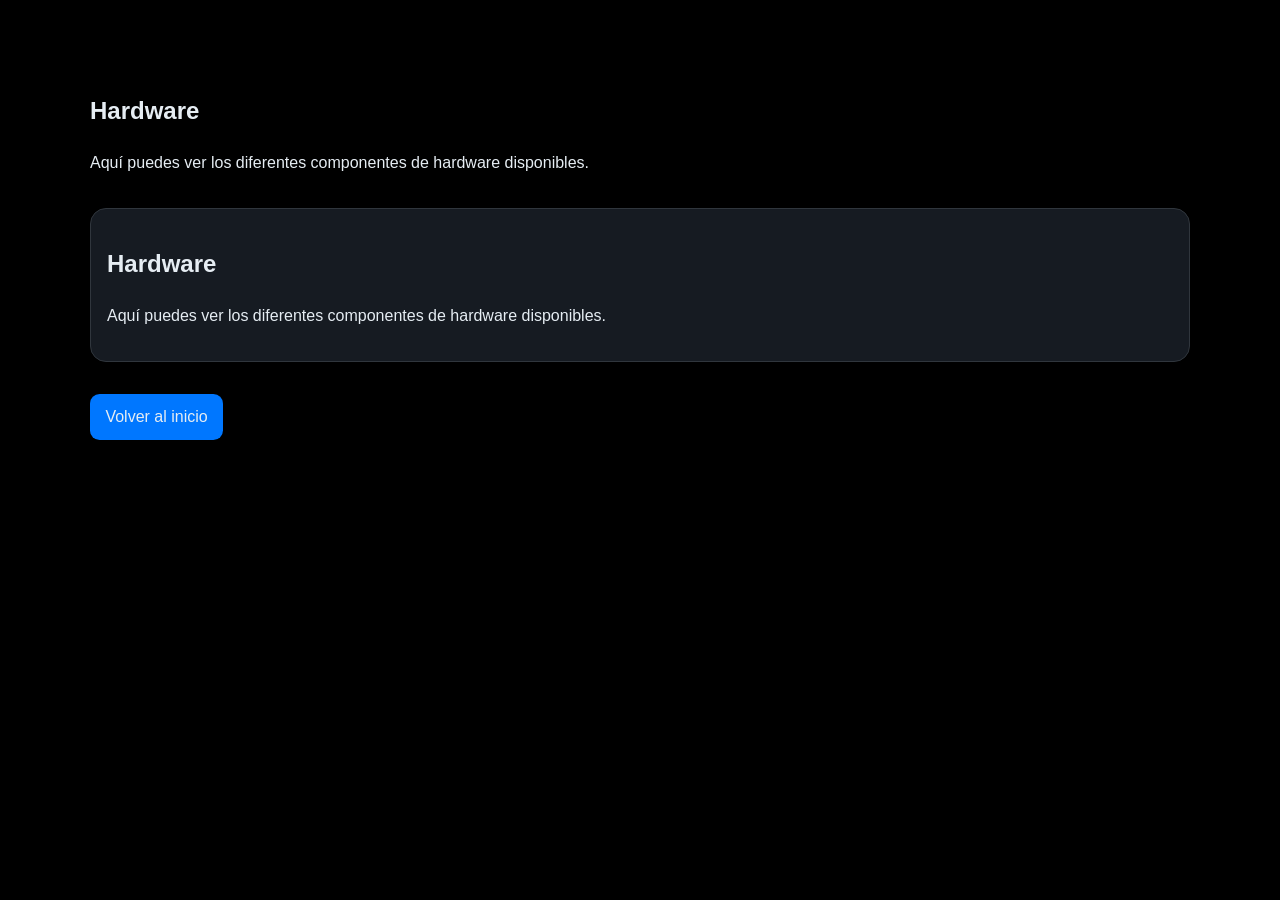
<file: hardware.html>
<!DOCTYPE html>
<html lang="es">
<head>
<meta charset="UTF-8">
<meta name="viewport" content="width=device-width, initial-scale=1.0">
<title>Hardware</title>
<link rel="stylesheet" href="styles.css">
</head>
<body>
<section class="container" style="padding: 4rem 0;">
<h1>Hardware</h1>
<p>Aquí puedes ver los diferentes componentes de hardware disponibles.</p>

<div class="card" style="margin-top:2rem;">
<h2>Hardware</h2>
<p>Aquí puedes ver los diferentes componentes de hardware disponibles.</p>
</div>

<a href="index.html" class="btn primary" style="margin-top:2rem; display:inline-block;">
Volver al inicio
</a>
</section>
</body>
</html>
</file>
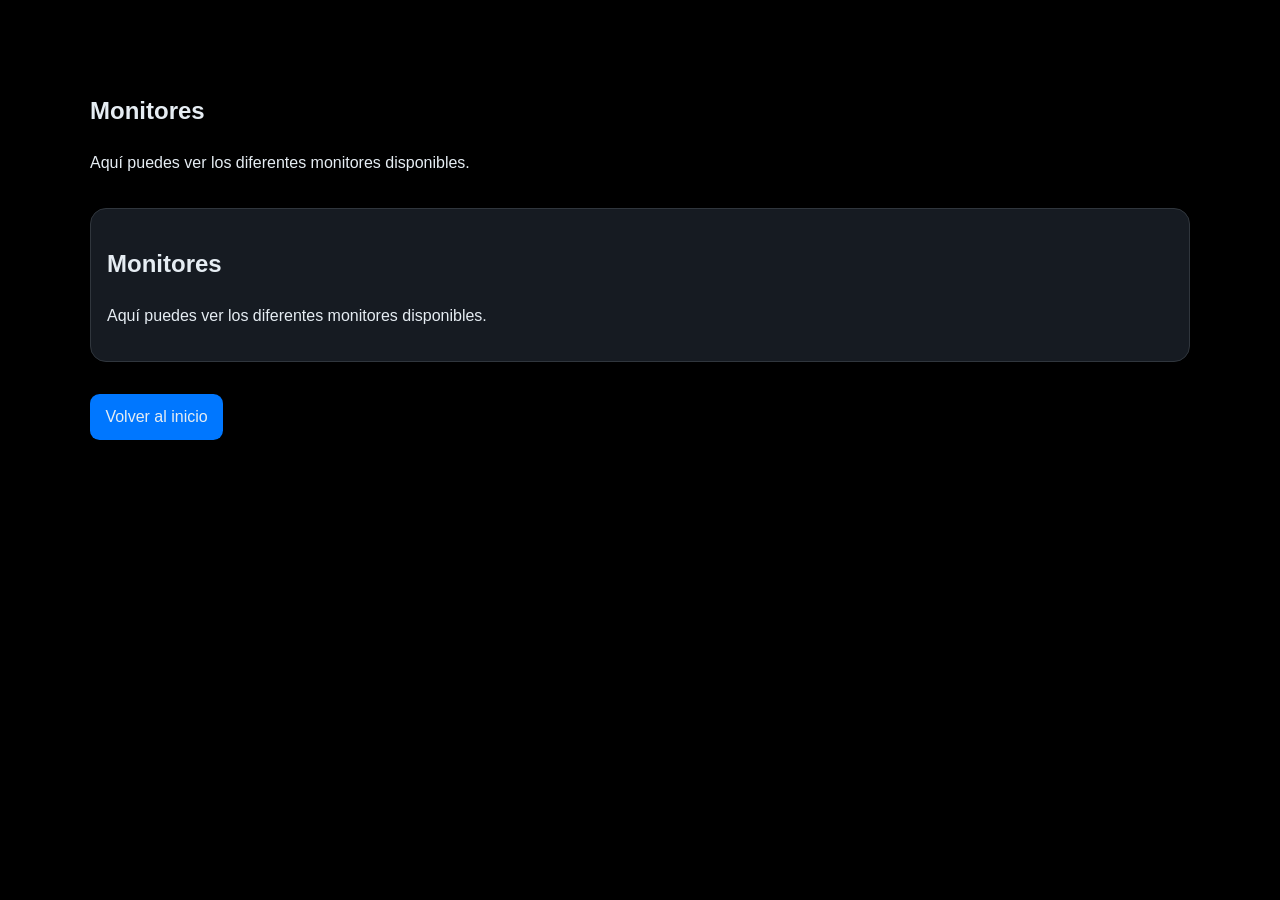
<file: monitores.html>
<!DOCTYPE html>
<html lang="es">
<head>
<meta charset="UTF-8">
<meta name="viewport" content="width=device-width, initial-scale=1.0">
<title>Monitores</title>
<link rel="stylesheet" href="styles.css">
</head>
<body>
<section class="container" style="padding: 4rem 0;">
<h1>Monitores</h1>
<p>Aquí puedes ver los diferentes monitores disponibles.</p>

<div class="card" style="margin-top:2rem;">
<h2>Monitores</h2>
<p>Aquí puedes ver los diferentes monitores disponibles.</p>
</div>

<a href="index.html" class="btn primary" style="margin-top:2rem; display:inline-block;">
Volver al inicio
</a>
</section>
</body>
</html>
</file>
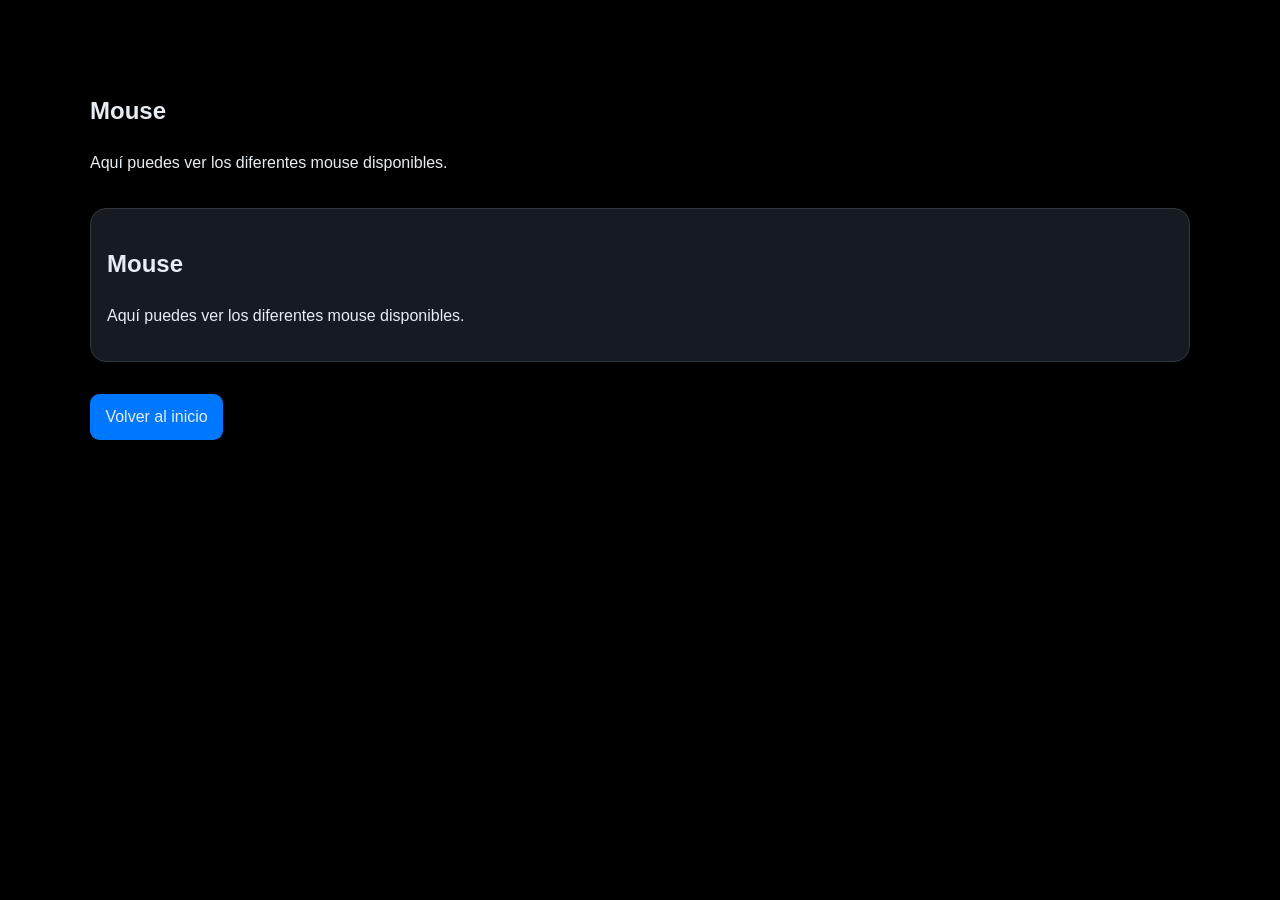
<file: mouse.html>
<!DOCTYPE html>
<html lang="es">
<head>
<meta charset="UTF-8">
<meta name="viewport" content="width=device-width, initial-scale=1.0">
<title>Mouse</title>
<link rel="stylesheet" href="styles.css">
</head>
<body>
<section class="container" style="padding: 4rem 0;">
<h1>Mouse</h1>
<p>Aquí puedes ver los diferentes mouse disponibles.</p>

<div class="card" style="margin-top:2rem;">
<h2>Mouse</h2>
<p>Aquí puedes ver los diferentes mouse disponibles.</p>
</div>

<a href="index.html" class="btn primary" style="margin-top:2rem; display:inline-block;">
Volver al inicio
</a>
</section>
</body>
</html>
</file>
<file: styles.css>
/* Estilos base */
:root {
  /* inicio de reglas CSS para el selector: :root */
  --bg: #000000e1;
  /* declaración de propiedad CSS '--bg' */
  --surface: #161b22;
  /* declaración de propiedad CSS '--surface' */
  --text: #e6edf3;
  /* declaración de propiedad CSS '--text' */
  --muted: #9da7b3;
  /* declaración de propiedad CSS '--muted' */
  --primary: #0077ff;
  /* declaración de propiedad CSS '--primary' */
  --primary-600: #0077ff;
  /* declaración de propiedad CSS '--primary-600' */
  --outline: #30363d;
  /* declaración de propiedad CSS '--outline' */
}

/* fin de bloque de reglas CSS */
/* línea en blanco para legibilidad */
* {
  box-sizing: border-box
}

/* línea de estilo CSS */
body {
  /* inicio de reglas CSS para el selector: body */
  font-family: system-ui, -apple-system, Segoe UI, Roboto, Ubuntu, Cantarell, Noto Sans, sans-serif;
  /* declaración de propiedad CSS 'font-family' */
  background: var(--bg);
  /* declaración de propiedad CSS 'background' */
  color: var(--text);
  /* declaración de propiedad CSS 'color' */
  line-height: 1.6;
  /* declaración de propiedad CSS 'line-height' */
}

 body{
    font-family: Arial, sans-serif;
    background: #000000;
  }

  .contenedor{
    display: flex;
    justify-content: center;
    flex-wrap: wrap;
    gap: 20px;
    padding: 50px;
  }

  .producto{
    background: rgb(22, 17, 80);
    width: 220px;
    border-radius: 18px;
    padding: 15px;
    text-align: center;
    box-shadow: 0px 2px 10px rgba(0,0,0,0.1);
    transition: 0.3s;
  }

  .producto:hover{
    transform: scale(1.05);
  }

  .producto img{
    width: 300%;
    height: 300px;
    object-fit: cover;
    border-radius: 18px;
  }

  .precio{
    color: rgb(255, 255, 255);
    font-size: 22px;
    font-weight: bold;
  }

/* fin de bloque de reglas CSS */
/* línea en blanco para legibilidad */
img {
  max-width: 88%;
  display: block
}

/* línea de estilo CSS */
/* línea en blanco para legibilidad */
.container {
  /* inicio de reglas CSS para el selector: .container */
  width: min(1100px, 92%);
  /* declaración de propiedad CSS 'width' */
  margin-inline: auto;
  /* declaración de propiedad CSS 'margin-inline' */
}

/* fin de bloque de reglas CSS */
/* línea en blanco para legibilidad */
.header {
  /* inicio de reglas CSS para el selector: .header */
  position: sticky;
  top: 0;
  z-index: 50;
  /* declaración de propiedad CSS 'position' */
  backdrop-filter: saturate(180%) blur(10px);
  /* declaración de propiedad CSS 'backdrop-filter' */
  background: rgba(13, 17, 23, 0.7);
  /* declaración de propiedad CSS 'background' */
  border-bottom: 1px solid var(--outline);
  /* declaración de propiedad CSS 'border-bottom' */
}

/* fin de bloque de reglas CSS */
/* línea en blanco para legibilidad */
.nav {
  /* inicio de reglas CSS para el selector: .nav */
  display: flex;
  align-items: center;
  justify-content: space-between;
  /* declaración de propiedad CSS 'display' */
  padding: 0.75rem 0;
  /* declaración de propiedad CSS 'padding' */
}

/* fin de bloque de reglas CSS */
/* línea en blanco para legibilidad */
.logo {
  font-weight: 700;
  text-decoration: none;
  color: var(--text);
  font-size: 1.1rem
}

/* línea de estilo CSS */
/* línea en blanco para legibilidad */
.btn-menu {
  background: none;
  border: 1px solid var(--outline);
  color: var(--text);
  padding: .4rem .6rem;
  border-radius: .5rem;
  display: none
}

/* línea de estilo CSS */
/* línea en blanco para legibilidad */
.menu {
  display: flex;
  gap: 1rem;
  list-style: none;
  padding: 0;
  margin: 0
}

/* línea de estilo CSS */
.menu a {
  color: var(--text);
  text-decoration: none;
  padding: .5rem .75rem;
  border-radius: .5rem
}

/* línea de estilo CSS */
.menu a:hover {
  background: var(--surface);
}

/* línea de estilo CSS */
/* línea en blanco para legibilidad */
.hero {
  /* inicio de reglas CSS para el selector: .hero */
  display: grid;
  gap: 2rem;
  align-items: center;
  /* declaración de propiedad CSS 'display' */
  grid-template-columns: 1.2fr 1fr;
  /* declaración de propiedad CSS 'grid-template-columns' */
  min-height: 70vh;
  /* declaración de propiedad CSS 'min-height' */
  padding: 4rem 0 2rem;
  /* declaración de propiedad CSS 'padding' */
}

/* fin de bloque de reglas CSS */
/* línea en blanco para legibilidad */
.hero__text h1 {
  font-size: clamp(2rem, 4vw, 3rem);
  margin: .2rem 0 1rem
}

/* línea de estilo CSS */
.hero__text h1 span {
  color: var(--primary)
}

/* línea de estilo CSS */
.cta {
  display: flex;
  gap: .75rem;
  flex-wrap: wrap
}

/* línea de estilo CSS */
/* línea en blanco para legibilidad */
.btn {
  display: inline-flex;
  align-items: center;
  gap: .5rem;
  border: 1px solid var(--outline);
  padding: .6rem .9rem;
  border-radius: .6rem;
  text-decoration: none;
  color: var(--text)
}

/* línea de estilo CSS */
.btn.primary {
  background: var(--primary);
  border-color: transparent
}

/* línea de estilo CSS */
.btn.primary:hover {
  background: var(--primary-600)
}

/* línea de estilo CSS */
.btn.outline:hover {
  background: var(--surface)
}

/* línea de estilo CSS */
/* línea en blanco para legibilidad */
.about,
.products,
.contact {
  padding: 3rem 0
}

/* línea de estilo CSS */
.about h2,
.products h2,
.contact h2 {
  font-size: 1.8rem;
  margin-bottom: 1rem
}

/* línea de estilo CSS */
/* línea en blanco para legibilidad */
.about__stats {
  display: flex;
  gap: 1rem;
  flex-wrap: wrap;
  padding: 0;
  margin: 1rem 0 0;
  list-style: none
}

/* línea de estilo CSS */
.about__stats li {
  border: 1px solid var(--outline);
  padding: .6rem .8rem;
  border-radius: .6rem;
  background: var(--surface)
}

/* línea de estilo CSS */
.about__stats i {
  margin-right: .4rem;
  color: var(--primary)
}

/* línea de estilo CSS */
/* línea en blanco para legibilidad */
.grid {
  /* inicio de reglas CSS para el selector: .grid */
  display: grid;
  gap: 1rem;
  /* declaración de propiedad CSS 'display' */
  grid-template-columns: repeat(auto-fit, minmax(260px, 1fr));
  /* declaración de propiedad CSS 'grid-template-columns' */
}

/* fin de bloque de reglas CSS */
/* línea en blanco para legibilidad */
.card {
  /* inicio de reglas CSS para el selector: .card */
  background: var(--surface);
  /* declaración de propiedad CSS 'background' */
  border: 1px solid var(--outline);
  /* declaración de propiedad CSS 'border' */
  border-radius: 1rem;
  /* declaración de propiedad CSS 'border-radius' */
  padding: 1rem;
  /* declaración de propiedad CSS 'padding' */
}

/* fin de bloque de reglas CSS */
.card h3 {
  margin: .2rem 0 0.4rem
}

/* línea de estilo CSS */
.card .link {
  color: var(--primary);
  text-decoration: none
}

/* línea de estilo CSS */
.card .link:hover {
  text-decoration: underline
}

/* línea de estilo CSS */
/* línea en blanco para legibilidad */
.form {
  display: grid;
  gap: 1rem;
  max-width: 680px
}

/* línea de estilo CSS */
.field {
  display: grid;
  gap: .3rem
}

/* línea de estilo CSS */
input,
textarea {
  /* inicio de reglas CSS para el selector: input,textarea */
  background: var(--surface);
  border: 1px solid var(--outline);
  color: var(--text);
  /* declaración de propiedad CSS 'background' */
  padding: .6rem .7rem;
  border-radius: .6rem;
  outline: none;
  /* declaración de propiedad CSS 'padding' */
}

/* fin de bloque de reglas CSS */
input:focus,
textarea:focus {
  border-color: var(--primary)
}

/* línea de estilo CSS */
.error {
  color: #ffb4b4;
  font-size: .85rem;
  height: 1rem
}

/* línea de estilo CSS */
/* línea en blanco para legibilidad */
.footer {
  /* inicio de reglas CSS para el selector: .footer */
  border-top: 1px solid var(--outline);
  /* declaración de propiedad CSS 'border-top' */
  padding: 1.2rem 0;
  margin-top: 2rem;
  background: rgba(22, 27, 34, .8)
    /* línea de estilo CSS */
}

/* fin de bloque de reglas CSS */
.footer__content {
  display: flex;
  justify-content: space-between;
  align-items: center;
  gap: 1rem;
  flex-wrap: wrap
}

/* línea de estilo CSS */
.social {
  display: flex;
  gap: .75rem
}

/* línea de estilo CSS */
.social a {
  color: var(--muted)
}

/* línea de estilo CSS */
.social a:hover {
  color: var(--text)
}

/* línea de estilo CSS */
/* línea en blanco para legibilidad */
@media (max-width: 820px) {

  /* inicio de reglas CSS para el selector: @media (max-width: 820px) */
  .btn-menu {
    display: inline-flex
  }

  /* línea de estilo CSS */
  .menu {
    position: absolute;
    right: 4%;
    top: 60px;
    background: var(--surface);
    border: 1px solid var(--outline);
    border-radius: .8rem;
    padding: .6rem;
    display: none;
    flex-direction: column
  }

  /* línea de estilo CSS */
  .menu.open {
    display: flex
  }

  /* línea de estilo CSS */
  .hero {
    grid-template-columns: 1fr
  }

  /* línea de estilo CSS */
}

/* fin de bloque de reglas CSS */

/* Botones del menú */
.nav-link{
  transition: 0.3s ease;
  border: 1px solid transparent;
}

.nav-link:hover{
  background: #00eeff;
  color: white;
  border-color: #00eeff;
  transform: translateY(-2px);
  box-shadow: 0 4px 10px rgb(0, 225, 255);
}

/* Mensaje de éxito */
.success-message{
    display: none;
    color: #4cff72;
    font-weight: bold;
    margin-top: 15px;
    text-align: center;
    font-size: 16px;
}
.product-image{
    width: 100%;
    max-width: 200px;
    height: 400px;
    object-fit: cover;
    border-radius: 15px;
    margin-bottom: 20px;
    transition: 0.3s;
}

.product-image:hover{
    transform: scale(1.03);
}
</file>
